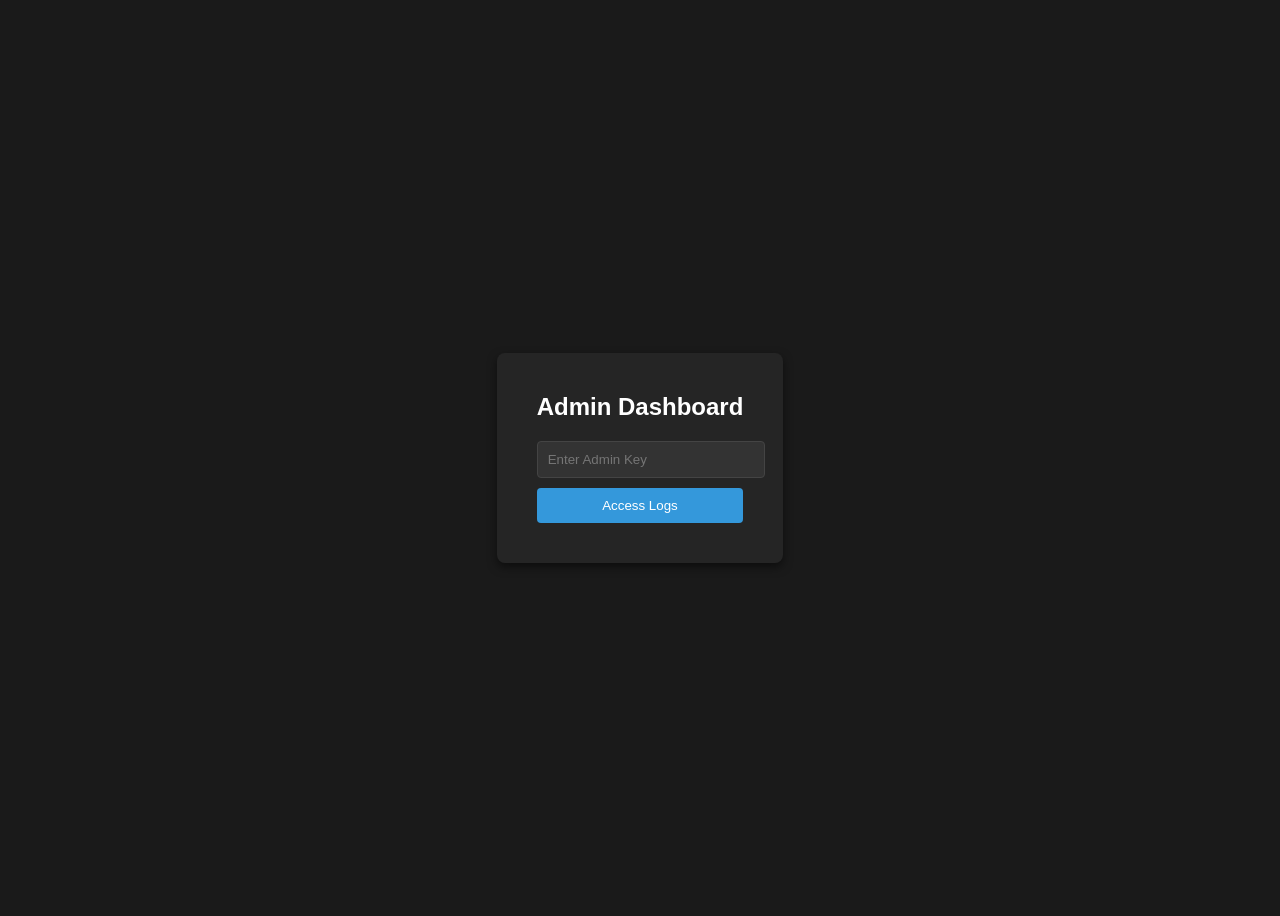
<file: frontend/admin-login.html>
<!DOCTYPE html>
<html lang="en">

<head>
    <meta charset="UTF-8">
    <meta name="viewport" content="width=device-width, initial-scale=1.0">
    <title>Admin Login</title>
    <style>
        body {
            background-color: #1a1a1a;
            color: #ccc;
            display: flex;
            justify-content: center;
            align-items: center;
            height: 100vh;
            font-family: Arial, sans-serif;
        }

        .login-container {
            background: #252525;
            padding: 40px;
            border-radius: 8px;
            box-shadow: 0 4px 10px rgba(0, 0, 0, 0.5);
            text-align: center;
        }

        h2 {
            margin-top: 0;
            color: #fff;
        }

        input {
            display: block;
            width: 100%;
            padding: 10px;
            margin: 10px 0;
            background: #333;
            border: 1px solid #444;
            color: #fff;
            border-radius: 4px;
        }

        button {
            padding: 10px 20px;
            background: #3498db;
            color: white;
            border: none;
            border-radius: 4px;
            cursor: pointer;
            width: 100%;
        }

        button:hover {
            background: #2980b9;
        }

        .error {
            color: #e74c3c;
            margin-top: 10px;
            display: none;
        }
    </style>
</head>

<body>
    <div class="login-container">
        <h2>Admin Dashboard</h2>
        <input type="password" id="admin-pass" placeholder="Enter Admin Key">
        <button onclick="login()">Access Logs</button>
        <div class="error" id="error-msg">Invalid Key</div>
    </div>

    <script>
        function login() {
            const pass = document.getElementById('admin-pass').value;
            // Simple client-side check for demo purposes
            // In a real app, verify with backend
            if (pass === 'admin123') {
                sessionStorage.setItem('admin_auth', 'true');
                window.location.href = 'admin.html';
            } else {
                document.getElementById('error-msg').style.display = 'block';
            }
        }
    </script>
</body>

</html>
</file>
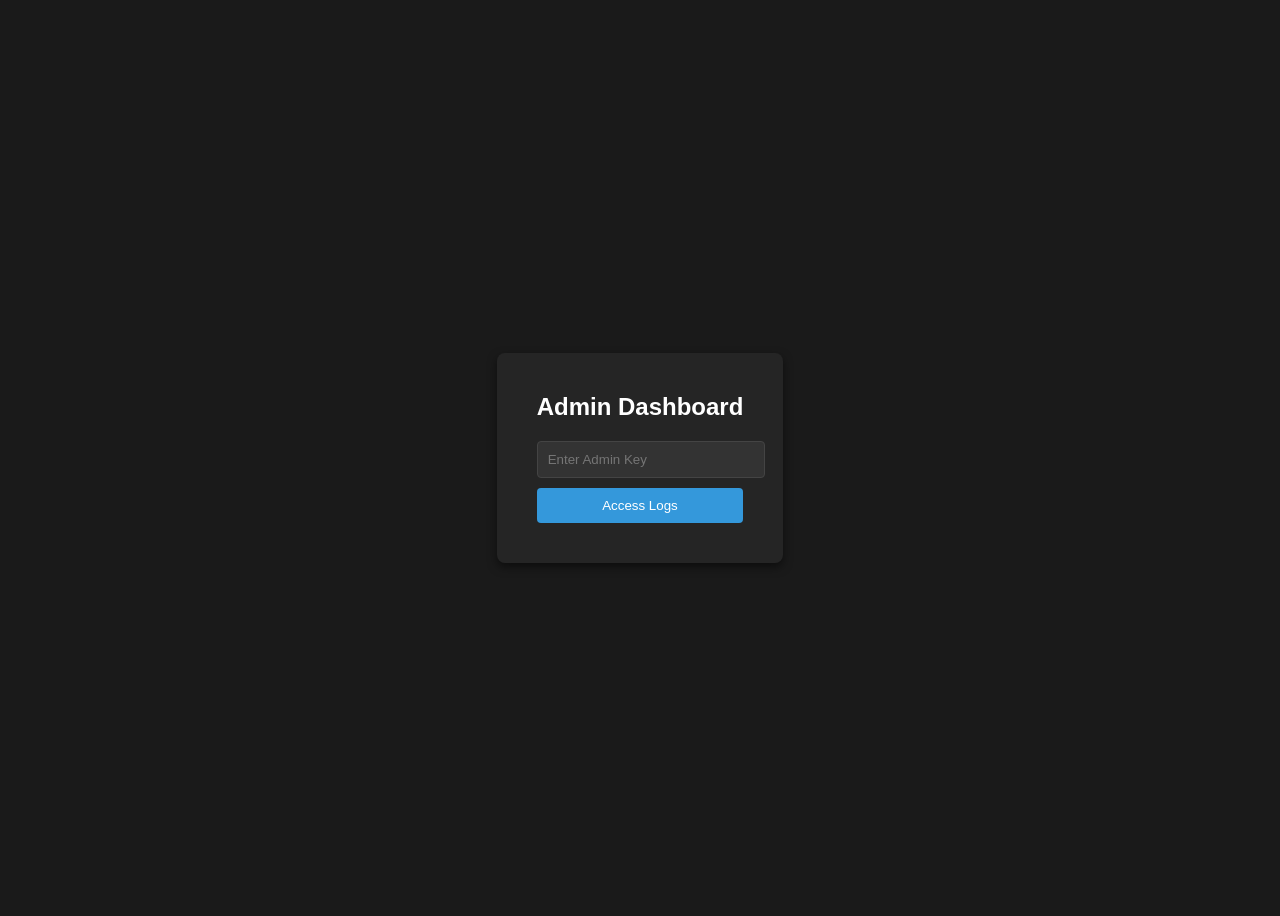
<file: frontend/admin.html>
<!DOCTYPE html>
<html lang="en">

<head>
    <meta charset="UTF-8">
    <meta name="viewport" content="width=device-width, initial-scale=1.0">
    <title>Honeypot Command Center</title>
    <link rel="stylesheet" href="style.css">
    <style>
        /* Local overrides for specific Admin grid */
        body {
            display: block;
            /* Override flex from style.css if needed */
        }

        .admin-grid {
            display: grid;
            grid-template-columns: 300px 1fr;
            grid-template-rows: 80px 1fr 200px 180px;
            height: 100vh;
            gap: 15px;
            padding: 15px;
        }

        .header-panel {
            grid-column: 1 / -1;
            display: flex;
            justify-content: space-between;
            align-items: center;
        }

        .sidebar-panel {
            grid-row: 2 / -1;
            overflow-y: auto;
        }

        .live-feed-panel {
            grid-column: 2;
            grid-row: 2;
            overflow: hidden;
            display: flex;
            flex-direction: column;
        }

        .logs-panel {
            grid-column: 2;
            grid-row: 3;
            overflow-y: auto;
        }

        .messages-panel {
            grid-column: 1 / -1;
            grid-row: 4;
            overflow-y: auto;
        }

        .messages-panel .msg-item {
            padding: 8px 12px;
            border-bottom: 1px solid #222;
            font-size: 0.85em;
            display: flex;
            gap: 12px;
            align-items: flex-start;
        }

        .messages-panel .msg-item .msg-meta {
            color: var(--secondary-color);
            white-space: nowrap;
            min-width: 180px;
        }

        .messages-panel .msg-item .msg-text {
            color: #fff;
            word-break: break-word;
        }

        .messages-panel .msg-item .msg-time {
            color: var(--text-dim);
            font-size: 0.8em;
            min-width: 80px;
        }

        /* Scanline deco */
        .deco-line {
            height: 2px;
            background: var(--text-color);
            width: 100%;
            margin: 5px 0;
            opacity: 0.5;
        }
    </style>
</head>

<body>

    <div class="admin-grid">
        <header class="panel header-panel">
            <div class="header-content">
                <h1 class="glitch" data-text="HONEYPOT COMMAND CENTER">HONEYPOT COMMAND CENTER</h1>
                <div class="system-controls">
                    <button onclick="openFlagRef()"
                        style="border-color: var(--main-color); color: var(--main-color);">FLAG REFERENCE</button>
                    <button onclick="openBanModal()"
                        style="border-color: var(--alert-color); color: var(--alert-color);">MANAGE BANS</button>
                    <button onclick="logout()">LOGOUT</button>
                </div>
            </div>
            <div class="header-status">
                SYSTEM STATUS: <span class="status-online">ONLINE</span> // <span class="status-secure">SECURE
                    MODE</span>
            </div>
        </header>

        <!-- Sidebar: Active Threats -->
        <aside class="panel sidebar-panel">
            <h2>ACTIVE THREATS / SCORES</h2>
            <ul id="session-list">
                <!-- Session items will be injected here -->
                <li class="placeholder">SCANNING FOR THREATS...</li>
            </ul>
        </aside>

        <!-- Main Content (Live Controls) -->
        <div class="panel live-feed-panel">
            <h3>INTERCEPTION CONTROLS <span id="selected-ip" style="float:right; color:var(--secondary-color)">NO TARGET
                    SELECTED</span></h3>
            <div class="deco-line"></div>

            <div id="controls-panel" style="display:none; padding-top: 20px;">
                <div style="display:flex; gap: 10px; margin-bottom:10px;">
                    <input type="text" id="cmd-input" placeholder="INJECT SHELL COMMAND..." style="flex:1;">
                    <button onclick="executeCommand()">EXECUTE</button>
                </div>
                <div style="display:flex; gap: 10px;">
                    <button onclick="messageSelected()" style="flex:1;">SEND MESSAGE</button>
                    <button onclick="kickSelected()"
                        style="flex:1; border-color: var(--alert-color); color: var(--alert-color);">TERMINATE
                        CONNECTION</button>
                    <button onclick="banSelected()"
                        style="flex:1; background: var(--alert-color); color: #000; border-color: var(--alert-color); font-weight:bold;">BAN
                        IP</button>
                </div>
            </div>

            <div style="flex:1; display:flex; align-items:center; justify-content:center; opacity:0.3; text-align:center;"
                id="placeholder-msg">
                <div>
                    [WAITING FOR TARGET SELECTION]<br>
                    <span style="font-size:3rem;">⚠</span>
                </div>
            </div>
        </div>

        <!-- Logs Footer -->
        <div class="panel logs-panel">
            <h3>SYSTEM LOGS</h3>
            <table>
                <thead>
                    <tr>
                        <th style="width: 100px;">TIME</th>
                        <th style="width: 120px;">IP ORIGIN</th>
                        <th>COMMAND PAYLOAD</th>
                        <th style="width: 100px;">SESSION ID</th>
                    </tr>
                </thead>
                <tbody id="logs-body">
                    <!-- Logs go here -->
                </tbody>
            </table>
        </div>

        <!-- Messages Panel -->
        <div class="panel messages-panel">
            <h3>📩 USER MESSAGES</h3>
            <div id="messages-container">
                <div style="padding: 10px; color: #666; opacity: 0.5;">No messages yet...</div>
            </div>
        </div>
    </div>

    <!-- Ban Management Modal (OUTSIDE grid) -->
    <div id="ban-modal" class="overlay hidden">
        <div class="overlay-content" style="width: 600px;">
            <h2>BANNED IP REGISTRY</h2>
            <ul id="banned-ip-list"
                style="text-align: left; max-height: 300px; overflow-y: auto; list-style: none; padding: 0;">
                <li>LOADING...</li>
            </ul>
            <button onclick="closeBanModal()" style="margin-top: 20px;">CLOSE REGISTRY</button>
        </div>
    </div>

    <!-- Flag Reference Modal (OUTSIDE grid) -->
    <div id="flag-modal" class="overlay hidden">
        <div class="overlay-content" style="width: 700px;">
            <h2>🏴 FLAG REFERENCE</h2>
            <div id="flag-ref-content" style="text-align: left; max-height: 400px; overflow-y: auto;"></div>
            <button onclick="closeFlagModal()" style="margin-top: 20px;">CLOSE</button>
        </div>
    </div>

    <!-- Audio for alerts -->
    <audio id="alert-sound"></audio>

    <script src="https://cdn.socket.io/4.7.2/socket.io.min.js"></script>
    <script>
        // Check Auth
        if (!sessionStorage.getItem('admin_auth')) {
            window.location.href = 'admin-login.html';
        }

        function logout() {
            sessionStorage.removeItem('admin_auth');
            window.location.href = 'admin-login.html';
        }

        const socket = io();
        const logsBody = document.getElementById('logs-body');
        const sessionList = document.getElementById('session-list');
        const controlsPanel = document.getElementById('controls-panel');
        const placeholderMsg = document.getElementById('placeholder-msg');
        const selectedIpSpan = document.getElementById('selected-ip');
        const cmdInput = document.getElementById('cmd-input');

        let selectedSid = null;
        let sessions = {};

        // Sound Synthesis
        const audioCtx = new (window.AudioContext || window.webkitAudioContext)();
        function playAlert() {
            if (audioCtx.state === 'suspended') audioCtx.resume();
            const oscillator = audioCtx.createOscillator();
            const gainNode = audioCtx.createGain();
            oscillator.connect(gainNode);
            gainNode.connect(audioCtx.destination);
            oscillator.type = 'sawtooth'; // More aggressive sound
            oscillator.frequency.setValueAtTime(800, audioCtx.currentTime);
            oscillator.frequency.exponentialRampToValueAtTime(1200, audioCtx.currentTime + 0.1);
            gainNode.gain.setValueAtTime(0.1, audioCtx.currentTime);
            gainNode.gain.exponentialRampToValueAtTime(0.01, audioCtx.currentTime + 0.3);
            oscillator.start();
            oscillator.stop(audioCtx.currentTime + 0.3);
        }

        // Socket Events
        socket.on('new_log', (log) => {
            addLogToTable(log);
            if (!sessions[log.session_id]) {
                sessions[log.session_id] = {
                    ip: log.ip,
                    status: 'active',
                    score: 0,
                    flags: 0
                };
                renderSessionList();
            }
        });

        const banModal = document.getElementById('ban-modal');
        const bannedList = document.getElementById('banned-ip-list');

        function openBanModal() {
            banModal.classList.remove('hidden');
            socket.emit('admin_action', { action: 'get_banned' });
        }

        function closeBanModal() {
            banModal.classList.add('hidden');
        }

        function unbanIp(ip) {
            if (confirm(`UNBAN IP: ${ip}?`)) {
                socket.emit('admin_action', { action: 'unban', ip: ip });
            }
        }

        socket.on('banned_list', (data) => {
            bannedList.innerHTML = '';
            if (data.ips.length === 0) {
                bannedList.innerHTML = '<li style="padding:10px; color:#666;">NO BANNED IPS FOUND</li>';
                return;
            }

            data.ips.forEach(ip => {
                const li = document.createElement('li');
                li.style.cssText = "padding: 10px; border-bottom: 1px solid #333; display: flex; justify-content: space-between; align-items: center;";
                li.innerHTML = `
                    <span style="color: var(--alert-color);">${ip}</span>
                    <button onclick="unbanIp('${ip}')" style="padding: 5px 10px; font-size: 0.8em;">UNBAN</button>
                `;
                bannedList.appendChild(li);
            });
        });

        socket.on('session_update', (data) => {
            if (data.status === 'connected') {
                sessions[data.sid] = {
                    ip: data.ip,
                    alias: data.alias || 'Unknown',
                    status: 'active',
                    score: 0,
                    flags: 0
                };
                playAlert();
            } else if (data.status === 'disconnected') {
                delete sessions[data.sid];
                if (selectedSid === data.sid) {
                    selectedSid = null;
                    selectedIpSpan.textContent = "NO TARGET SELECTED";
                    controlsPanel.style.display = 'none';
                    placeholderMsg.style.display = 'flex';
                }
            } else if (data.alias && sessions[data.sid]) {
                // Name update
                sessions[data.sid].alias = data.alias;
            }
            renderSessionList();
        });

        socket.on('score_update', (data) => {
            if (sessions[data.sid]) {
                sessions[data.sid].score = data.score;
                sessions[data.sid].flags = data.flags_count;
                renderSessionList();
            }
        });

        function renderSessionList() {
            sessionList.innerHTML = '';
            const sids = Object.keys(sessions);

            if (sids.length === 0) {
                sessionList.innerHTML = '<li class="placeholder">SCANNING FOR THREATS...</li>';
                return;
            }

            sids.forEach(sid => {
                const session = sessions[sid];
                const li = document.createElement('li');
                li.className = 'session-item';
                if (sid === selectedSid) li.classList.add('active');

                li.innerHTML = `
                    <div style="display:flex; justify-content:space-between; align-items:center;">
                        <div class="session-ip">${escapeHtml(session.alias || 'Unknown')}</div>
                        <button onclick="event.stopPropagation(); renameSession('${sid}')" style="padding:2px 6px; font-size:0.7em;">RENAME</button>
                    </div>
                    <div class="session-id" style="color: var(--secondary-color);">${session.ip} // ID: ${sid.substring(0, 8)}</div>
                    <div style="margin-top: 5px;">
                        <div style="display:flex; justify-content:space-between; font-size:0.8em;">
                            <span style="color: var(--main-color);">SCORE: ${session.score}</span>
                            <span style="color: #ff6600;">FLAGS: ${session.flags}/10</span>
                        </div>
                        <div style="background:#222; height:4px; border-radius:2px; margin-top:3px;">
                            <div style="background:var(--main-color); height:100%; width:${Math.min((session.score / 440) * 100, 100)}%; border-radius:2px; transition:width 0.3s;"></div>
                        </div>
                    </div>
                `;

                li.onclick = () => selectSession(sid);
                sessionList.appendChild(li);
            });
        }

        function selectSession(sid) {
            selectedSid = sid;
            const s = sessions[sid];
            selectedIpSpan.textContent = `${s.alias || s.ip} (${s.ip})`;
            controlsPanel.style.display = 'block';
            placeholderMsg.style.display = 'none';
            renderSessionList();
        }

        function renameSession(sid) {
            const newName = prompt('ENTER NEW NAME FOR THIS IP:');
            if (newName && newName.trim()) {
                socket.emit('admin_action', { action: 'rename', sid: sid, name: newName.trim() });
            }
        }

        const flagModal = document.getElementById('flag-modal');
        function openFlagRef() {
            flagModal.classList.remove('hidden');
            fetch('/api/flags').then(r => r.json()).then(data => {
                const container = document.getElementById('flag-ref-content');
                let html = `<div style="margin-bottom:10px; color:var(--main-color);">TOTAL FLAGS: ${data.total_flags} // MAX SCORE: ${data.max_score}</div>`;
                html += '<table style="width:100%; font-size:0.85em;">';
                html += '<tr style="color:var(--secondary-color);"><th style="text-align:left;padding:5px;">PATH</th><th>PTS</th><th>DIFFICULTY</th><th>FLAG</th></tr>';
                data.flags.forEach(f => {
                    const diffColor = f.difficulty === 'Easy' ? '#00ff00' : f.difficulty === 'Medium' ? '#ffaa00' : f.difficulty === 'Hard' ? '#ff4444' : '#ff00ff';
                    html += `<tr style="border-bottom:1px solid #222;"><td style="padding:5px; color:#ccc;">${f.path}</td><td style="text-align:center; color:var(--main-color);">${f.points}</td><td style="text-align:center; color:${diffColor};">${f.difficulty}</td><td style="color:#888; font-size:0.8em;">${f.flag}</td></tr>`;
                });
                html += '</table>';
                container.innerHTML = html;
            });
        }
        function closeFlagModal() { flagModal.classList.add('hidden'); }

        function executeCommand() {
            const cmd = cmdInput.value;
            if (!cmd || !selectedSid) return;
            socket.emit('admin_action', { action: 'execute', sid: selectedSid, command: cmd });
            cmdInput.value = '';
        }

        function kickSelected() {
            if (!selectedSid) return;
            if (confirm('TERMINATE CONNECTION?')) {
                socket.emit('admin_action', { action: 'kick', sid: selectedSid });
            }
        }

        function banSelected() {
            if (!selectedSid) return;
            if (confirm('PERMANENTLY BAN THIS IP ADDRESS?')) {
                socket.emit('admin_action', { action: 'ban', sid: selectedSid });
            }
        }

        function messageSelected() {
            if (!selectedSid) return;
            const msg = prompt('ENTER MESSAGE:');
            if (msg) {
                socket.emit('admin_action', { action: 'message', sid: selectedSid, message: msg });
            }
        }

        function addLogToTable(log) {
            const row = document.createElement('tr');
            const date = new Date(log.timestamp);
            row.innerHTML = `
                <td style="color:var(--text-dim);">${date.toLocaleTimeString()}</td>
                <td style="color:var(--secondary-color);">${log.ip}</td>
                <td style="color:#fff;">${escapeHtml(log.command)}</td>
                <td style="font-family:monospace; color:var(--text-dim);">${log.session_id.substring(0, 8)}</td>
            `;
            logsBody.insertBefore(row, logsBody.firstChild);
        }

        function escapeHtml(text) {
            if (!text) return "";
            return text.toString().replace(/&/g, "&amp;").replace(/</g, "&lt;").replace(/>/g, "&gt;");
        }

        function clearLogs() {
            logsBody.innerHTML = '';
        }

        fetch('/api/logs').then(res => res.json()).then(data => {
            data.forEach(log => {
                addLogToTable(log);
                if (!sessions[log.session_id]) updateSession(log.session_id, log.ip, 'connected');
            });
        });

        // User Messages
        const messagesContainer = document.getElementById('messages-container');

        socket.on('user_message', (data) => {
            playAlert();
            const date = new Date(data.timestamp);
            const msgDiv = document.createElement('div');
            msgDiv.className = 'msg-item';
            msgDiv.innerHTML = `
                <span class="msg-time">${date.toLocaleTimeString()}</span>
                <span class="msg-meta">[${escapeHtml(data.alias)}] ${data.ip}</span>
                <span class="msg-text">${escapeHtml(data.message)}</span>
            `;
            // Clear placeholder on first message
            if (messagesContainer.children.length === 1 && messagesContainer.children[0].style) {
                messagesContainer.innerHTML = '';
            }
            messagesContainer.insertBefore(msgDiv, messagesContainer.firstChild);
        });

    </script>
</body>

</html>
</file>
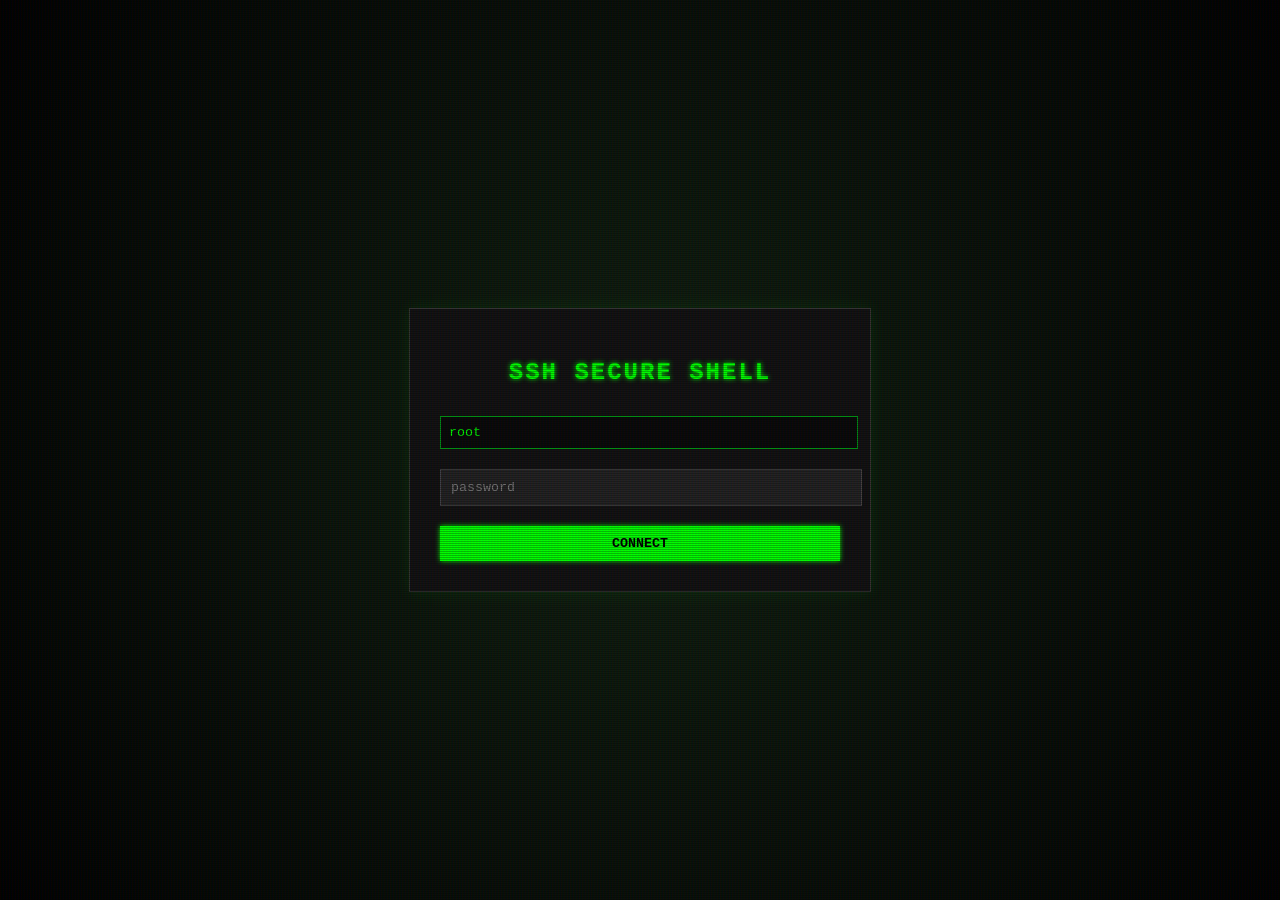
<file: frontend/login.html>
<!DOCTYPE html>
<html lang="en">

<head>
    <meta charset="UTF-8">
    <meta name="viewport" content="width=device-width, initial-scale=1.0">
    <title>SSH Remote Login</title>
    <link rel="stylesheet" href="style.css">
    <style>
        body {
            display: flex;
            justify-content: center;
            align-items: center;
            height: 100vh;
            background-color: #000;
        }

        .login-box {
            background: #111;
            border: 1px solid #333;
            padding: 30px;
            width: 400px;
            font-family: 'Courier New', Courier, monospace;
            box-shadow: 0 0 15px rgba(0, 255, 0, 0.1);
        }

        h2 {
            text-align: center;
            color: #00ff00;
            margin-bottom: 20px;
        }

        input {
            width: 100%;
            padding: 10px;
            margin: 10px 0;
            background: #222;
            border: 1px solid #444;
            color: #00ff00;
            font-family: 'Courier New', Courier, monospace;
        }

        button {
            width: 100%;
            padding: 10px;
            background: #00ff00;
            color: #000;
            border: none;
            cursor: pointer;
            font-weight: bold;
            margin-top: 10px;
        }

        button:hover {
            background: #00cc00;
        }

        .error {
            color: red;
            text-align: center;
            margin-top: 10px;
            display: none;
        }
    </style>
</head>

<body>
    <div class="login-box">
        <h2>SSH SECURE SHELL</h2>
        <div id="login-form">
            <input type="text" id="username" placeholder="username" value="root">
            <input type="password" id="password" placeholder="password">
            <button onclick="attemptLogin()">CONNECT</button>
            <div class="error" id="error-msg">Access Denied</div>
        </div>
    </div>

    <script>
        function attemptLogin() {
            const user = document.getElementById('username').value;
            const pass = document.getElementById('password').value;

            // This is a honeypot, so ANY login works!
            // But we can simulate a delay or check specific credentials if we want.
            // For now, let's just let them in.

            if (user && pass) {
                // Save basic session info (in reality backend handles this)
                sessionStorage.setItem('attacker_user', user);
                // Use password as the alias/display name as requested
                sessionStorage.setItem('attacker_alias', pass);
                window.location.href = 'index.html';
            } else {
                document.getElementById('error-msg').style.display = 'block';
            }
        }
    </script>
</body>

</html>
</file>
<file: frontend/style.css>
:root {
    --bg-color: #050505;
    --text-color: #00ff00;
    --text-dim: #008f11;
    --panel-bg: rgba(10, 20, 10, 0.85);
    --border-color: #00ff00;
    --accent-color: #00ff00;
    --alert-color: #ff003c;
    --secondary-color: #00e5ff;
    --scanline-color: rgba(0, 255, 0, 0.05);
    --glass-border: 1px solid rgba(0, 255, 0, 0.3);
}

@font-face {
    font-family: 'Cyber';
    src: local('Courier New');
    /* Fallback */
}

body {
    margin: 0;
    padding: 0;
    background-color: var(--bg-color);
    background-image:
        radial-gradient(circle at 50% 50%, #112211 0%, #000000 100%),
        linear-gradient(0deg, transparent 24%, rgba(0, 255, 0, .05) 25%, rgba(0, 255, 0, .05) 26%, transparent 27%, transparent 74%, rgba(0, 255, 0, .05) 75%, rgba(0, 255, 0, .05) 76%, transparent 77%, transparent),
        linear-gradient(90deg, transparent 24%, rgba(0, 255, 0, .05) 25%, rgba(0, 255, 0, .05) 26%, transparent 27%, transparent 74%, rgba(0, 255, 0, .05) 75%, rgba(0, 255, 0, .05) 76%, transparent 77%, transparent);
    background-size: 100% 100%, 30px 30px, 30px 30px;
    color: var(--text-color);
    font-family: 'Courier New', Courier, monospace;
    height: 100vh;
    overflow: hidden;
}

/* CRT Scanline Effect */
body::after {
    content: " ";
    display: block;
    position: absolute;
    top: 0;
    left: 0;
    bottom: 0;
    right: 0;
    background: linear-gradient(rgba(18, 16, 16, 0) 50%, rgba(0, 0, 0, 0.25) 50%), linear-gradient(90deg, rgba(255, 0, 0, 0.06), rgba(0, 255, 0, 0.02), rgba(0, 0, 255, 0.06));
    z-index: 999;
    background-size: 100% 2px, 3px 100%;
    pointer-events: none;
}

.container,
.main-content {
    animation: flicker 0.15s infinite;
}

@keyframes flicker {
    0% {
        opacity: 0.98;
    }

    50% {
        opacity: 1;
    }

    100% {
        opacity: 0.99;
    }
}

/* Custom Scrollbar */
::-webkit-scrollbar {
    width: 8px;
}

::-webkit-scrollbar-track {
    background: #000;
}

::-webkit-scrollbar-thumb {
    background: var(--text-dim);
}

::-webkit-scrollbar-thumb:hover {
    background: var(--text-color);
}

/* Typography */
h1,
h2,
h3 {
    text-transform: uppercase;
    letter-spacing: 2px;
    text-shadow: 0 0 5px var(--text-color);
}

button {
    background: transparent;
    border: 1px solid var(--accent-color);
    color: var(--accent-color);
    padding: 8px 16px;
    text-transform: uppercase;
    font-family: 'Courier New', monospace;
    cursor: pointer;
    transition: all 0.2s;
    box-shadow: 0 0 5px var(--accent-color);
}

button:hover {
    background: var(--accent-color);
    color: #000;
    box-shadow: 0 0 15px var(--accent-color);
}

input[type="text"] {
    background: rgba(0, 0, 0, 0.5);
    border: 1px solid var(--text-dim);
    color: var(--text-color);
    padding: 8px;
    font-family: 'Courier New', monospace;
}

input[type="text"]:focus {
    outline: none;
    border-color: var(--text-color);
    box-shadow: 0 0 5px var(--text-color);
}

/* Layout Utilities */
.grid-dashboard {
    display: grid;
    grid-template-columns: 250px 1fr 300px;
    grid-template-rows: 60px 1fr 200px;
    height: 100vh;
    gap: 10px;
    padding: 10px;
    box-sizing: border-box;
}

.panel {
    background: var(--panel-bg);
    border: var(--glass-border);
    padding: 15px;
    position: relative;
    box-shadow: 0 0 10px rgba(0, 255, 0, 0.05);
}

/* Specific Component Styles */
.terminal-container {
    background: #000;
    border: 1px solid var(--text-dim);
    padding: 5px;
    box-shadow: inset 0 0 20px rgba(0, 255, 0, 0.1);
    height: 100%;
}

.session-item {
    border-bottom: 1px solid var(--text-dim);
    padding: 10px;
    transition: 0.3s;
}

.session-item:hover,
.session-item.active {
    background: rgba(0, 255, 0, 0.1);
    border-left: 3px solid var(--text-color);
    padding-left: 15px;
}

.status-online {
    color: var(--text-color);
}

.status-offline {
    color: #555;
}

/* Glitch Effect for Headers */
.glitch {
    position: relative;
}

.glitch::before,
.glitch::after {
    content: attr(data-text);
    position: absolute;
    top: 0;
    left: 0;
    width: 100%;
    height: 100%;
    background: var(--bg-color);
}

.glitch::before {
    left: 2px;
    text-shadow: -1px 0 red;
    clip: rect(24px, 550px, 90px, 0);
    animation: glitch-anim-1 2.5s infinite linear alternate-reverse;
}

.glitch::after {
    left: -2px;
    text-shadow: -1px 0 blue;
    clip: rect(85px, 550px, 140px, 0);
    animation: glitch-anim-2 3s infinite linear alternate-reverse;
}

@keyframes glitch-anim-1 {
    0% {
        clip: rect(20px, 9999px, 16px, 0);
    }

    100% {
        clip: rect(60px, 9999px, 80px, 0);
    }
}

@keyframes glitch-anim-2 {
    0% {
        clip: rect(90px, 9999px, 20px, 0);
    }

    100% {
        clip: rect(10px, 9999px, 40px, 0);
    }
}

/* Logs Table */
table {
    width: 100%;
    border-collapse: collapse;
}

th {
    text-align: left;
    border-bottom: 2px solid var(--text-color);
    color: var(--secondary-color);
    padding: 5px;
}

td {
    border-bottom: 1px solid var(--text-dim);
    padding: 5px;
    font-size: 0.9em;
}

/* Message Overlay */
.overlay {
    position: fixed;
    top: 0;
    left: 0;
    width: 100%;
    height: 100%;
    background: rgba(0, 0, 0, 0.85);
    display: flex;
    justify-content: center;
    align-items: center;
    z-index: 1000;
    backdrop-filter: blur(5px);
}

.overlay.hidden {
    display: none;
}

.overlay-content {
    background: #000;
    border: 2px solid var(--alert-color);
    padding: 30px;
    width: 500px;
    text-align: center;
    box-shadow: 0 0 30px var(--alert-color);
    animation: flicker 0.2s infinite;
}

.overlay-content h2 {
    color: var(--alert-color);
    font-size: 2rem;
    margin-bottom: 20px;
}

.overlay-content p {
    font-size: 1.2rem;
    margin-bottom: 30px;
    color: #fff;
    font-family: 'Courier New', monospace;
}

.overlay-content button {
    background: var(--alert-color);
    color: #000;
    border: none;
    font-weight: bold;
    padding: 10px 30px;
    font-size: 1rem;
}

.overlay-content button:hover {
    background: #fff;
    cursor: pointer;
}
</file>
